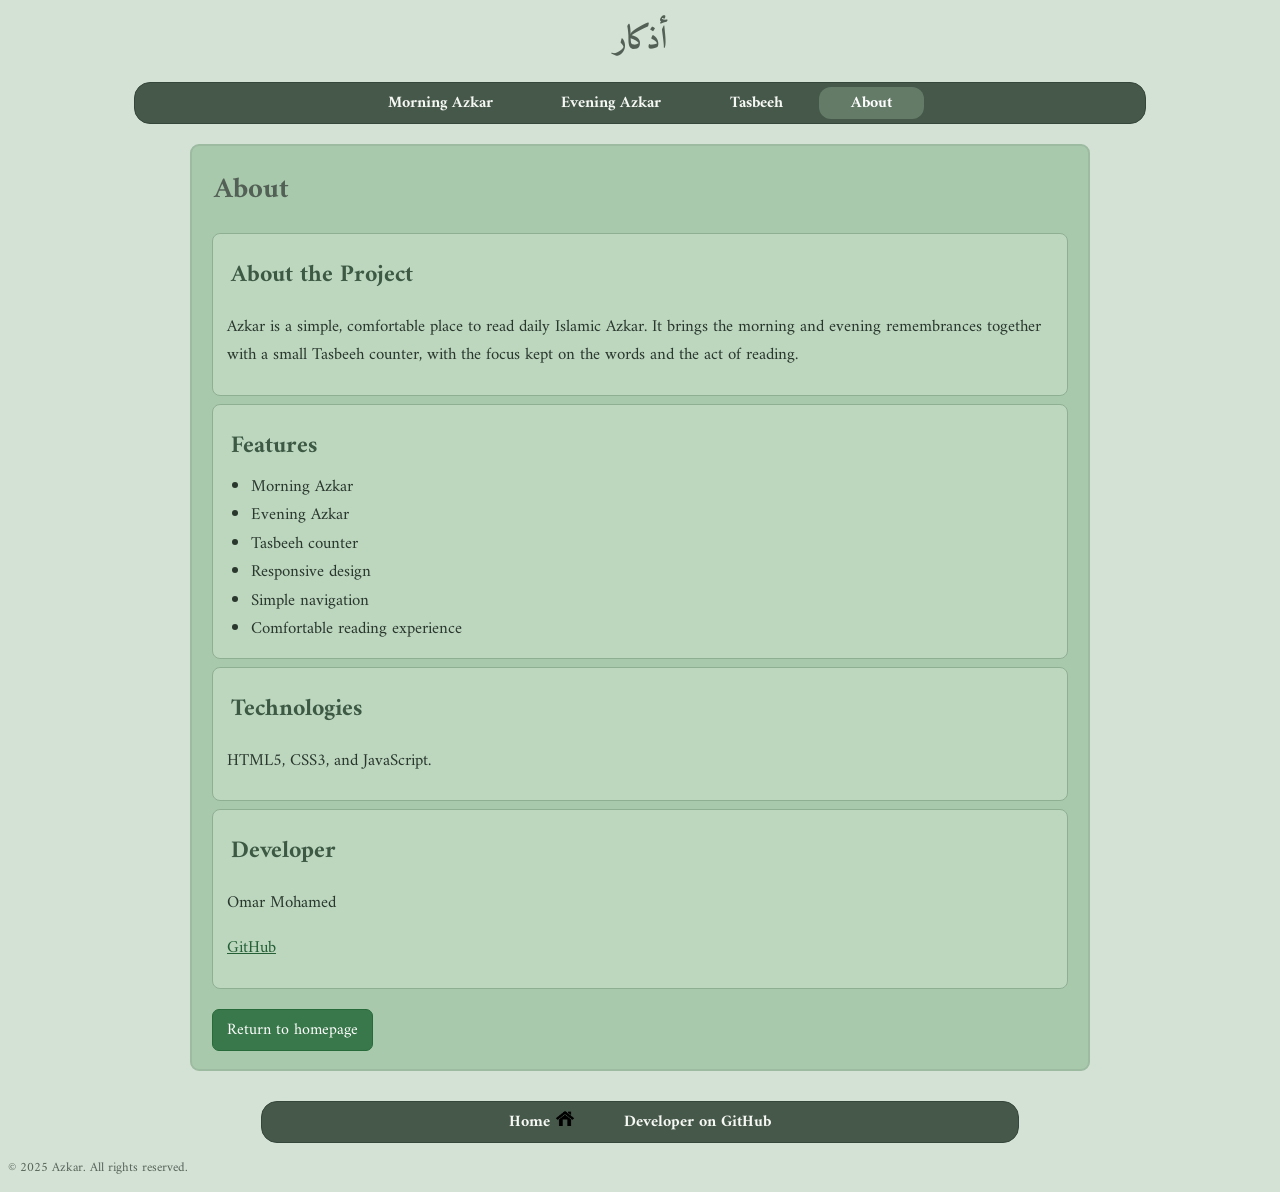
<file: about.html>
<!DOCTYPE html>
<html lang="en" dir="ltr">
  <head>
    <meta charset="UTF-8" />
    <title>About | Azkar</title>
    <meta name="viewport" content="width=device-width, initial-scale=1.0" />
    <meta name="description" content="About the Azkar website." />
    <link rel="icon" type="image/x-icon" href="images/icon.png" />
    <link rel="stylesheet" href="project.css" />
    <link href="https://fonts.googleapis.com/css2?family=Amiri&display=swap" rel="stylesheet" />
  </head>
  <body>
    <h1 id="h" lang="ar">أذكار</h1>
    <header>
      <nav class="hnav" aria-label="Main navigation">
        <div class="hnavbar"><a href="index.html#elsbah">Morning Azkar</a></div>
        <div class="hnavbar"><a href="index.html#elmsaa">Evening Azkar</a></div>
        <div class="hnavbar"><a href="index.html#sebha">Tasbeeh</a></div>
        <div class="hnavbar"><a href="about.html" aria-current="page">About</a></div>
      </nav>
    </header>

    <main class="about-main">
      <h1>About</h1>

      <section>
        <h2>About the Project</h2>
        <p>Azkar is a simple, comfortable place to read daily Islamic Azkar. It brings the morning and evening remembrances together with a small Tasbeeh counter, with the focus kept on the words and the act of reading.</p>
      </section>

      <section>
        <h2>Features</h2>
        <ul>
          <li>Morning Azkar</li>
          <li>Evening Azkar</li>
          <li>Tasbeeh counter</li>
          <li>Responsive design</li>
          <li>Simple navigation</li>
          <li>Comfortable reading experience</li>
        </ul>
      </section>

      <section>
        <h2>Technologies</h2>
        <p>HTML5, CSS3, and JavaScript.</p>
      </section>

      <section>
        <h2>Developer</h2>
        <p>Omar Mohamed</p>
        <p><a href="https://github.com/Omar-Mohamed-11">GitHub</a></p>
      </section>

      <a class="back-home" href="index.html">Return to homepage</a>
    </main>

    <footer>
      <nav class="fnav" aria-label="Footer navigation">
        <a href="index.html">Home <img src="images/home1.png" width="20" alt="" /></a>
        <a href="https://github.com/Omar-Mohamed-11">Developer on GitHub</a>
      </nav>
      <p class="copy">&copy; 2025 Azkar. All rights reserved.</p>
    </footer>
  </body>
</html>
</file>
<file: project.css>
*{
    box-sizing: border-box;
}

:root{
    --page-green: #d4e2d5;
    --panel-green: #a9c9ad;
    --section-green: #bdd7bf;
    --line-green: #8faf93;
    --ink: #29372d;
    --muted-ink: #566359;
    --nav-green: #46584a;
    --nav-hover: #647b68;
    --accent-green: #2f713d;
    --accent-brown: #855348;
    --button-gray: #e2e7e2;
}

body{
    background-color: var(--page-green);
    color: var(--ink);
    font-family: "Amiri", serif;
}
#h{
    text-align: center;
    color: #526055;
    font-family:"Amiri", serif;
    margin-top: 12px;
    margin-bottom: 14px;
}
h2{
    font-family:"Amiri", serif;
}
.hnav{
    text-align: center;
    min-height: 32px;
    padding: 4px 10px;
    width: min(80%, 1050px);
    margin: 0 auto;
    background-color: var(--nav-green);
    border: 1px solid #35463a;
    border-radius: 16px;
}
.hnav a{
    color: #f6f8f4;
    font-weight: bold;
    text-decoration: none;
    display: inline-block;
    padding: 2px 3.2%;
}
.hnavbar{
    display: inline;
    border-radius: 12px;
    padding: 6px 0px;
}
.hnavbar:hover{
    background-color: var(--nav-hover);
}
.hnav a:hover{
    color: #ffffff;
}
.hnav a[aria-current="page"]{
    color: #ffffff;
    background-color: var(--nav-hover);
    border-radius: 12px;
}
.hnav a:focus-visible, .fnav a:focus-visible, button:focus-visible, input:focus-visible{
    outline: 2px solid var(--accent-green);
    outline-offset: 3px;
}

.fnav{
    text-align: center;
    min-height: 34px;
    padding: 4px 10px;
    width: min(60%, 760px);
    margin: 0 auto;
    background-color: var(--nav-green);
    border: 1px solid #35463a;
    border-radius: 16px;
}
.fnav a{
    color: #f6f8f4;
    font-weight: bold;
    text-decoration: none;
    display: inline-block;
    padding: 2px 3%;
}
.fnav a:hover{
    color: #c8e1c9;
}


.all{
    border: 2px solid #9dbba1;
    border-radius: 9px;
    width: min(80%, 1120px);
    margin: 18px auto 0;
    padding: 0 10px;
    background-color: var(--panel-green);
}
.all h2{
    margin: 20px 10px 14px;
    color: #3d5944;
}
section{
    border: 1px solid var(--line-green);
    border-radius: 8px;
    background-color: var(--section-green);
    padding: 6px 12px 12px;
    margin: 8px 10px;
}
input{
    font-weight: 700;
    font-size: 15px;
    background-color: var(--button-gray);
    color: #354238;
    width:55px ;
    height: 55px;
    border: 1px solid #6e9d73;
    border-radius: 50%;
    transition: background-color .15s ease, border-color .15s ease;
}
input:hover{
    background-color: #d1e1d2;
    border-color: #4e8257;
    cursor: pointer;
}
.button input:active, .ctr:active{
    background-color: #c0d7c2;
}
.button{
    text-align: center;
}
.p1{
    color: var(--accent-brown);
    font-weight: 700;
    font-size: 1.12rem;
}
.p2{
    color: #29372d;
    font-size: 1.14rem;
    font-weight: 500;
    line-height: 1.9;
    word-spacing: .04em;
}
.p3{
    color: var(--muted-ink);
    font-style: italic;
}
.p4{
    color: #286b3a;
    font-size: 1rem;
}
.copy{
    color: var(--muted-ink);
    font-size: small;
}


/* ---Finish Buttons--- */

.btnFinsh1{
    text-align: center;
    margin-top: 20px;
    margin-bottom: 30px;
    margin-right: 4%;
}
.finsh1{
    background-color: #526656;
    border: 1px solid #405344;
    color: #ffffff;
    font-size: large;
    font-weight: bold;
    border-radius: 10px;
    height: 35px;
    width: 120px;
    font-family: 'Changa', sans-serif;
    margin-left: 8px;
    transition: background-color .15s ease;
}
.finsh1:hover{
    background-color: #405344;
    cursor: pointer;
}

.btnFinsh2{
    text-align: center;
    margin-top: 20px;
    margin-bottom: 30px;
    margin-right: 4%;
}
.finsh2{
    background-color: #526656;
    border: 1px solid #405344;
    color: #ffffff;
    font-size: large;
    font-weight: bold;
    border-radius: 10px;
    height: 35px;
    width: 120px;
    font-family: 'Changa', sans-serif;
    margin-left: 8px;
    transition: background-color .15s ease;
}
.finsh2:hover{
    background-color: #405344;
    cursor: pointer;
}


/* --------Refresh Buttons-------- */
.refresh1{
    background-color: transparent;
    font-size: large;
    font-weight: bold;
    border: 1px solid #9db7a0;
    border-radius: 20px;
    color: #3e5b44;
    transition: background-color .15s ease;
}
.refresh1:hover{
    cursor: pointer;
    background-color: #c1d8c3;
}
.refresh2{
    background-color: transparent;
    font-size: large;
    font-weight: bold;
    border: 1px solid #9db7a0;
    border-radius: 20px;
    color: #3e5b44;
    transition: background-color .15s ease;
}
.refresh2:hover{
    cursor: pointer;
    background-color: #c1d8c3;
}


/* --------------Sebha--------------- */

.cnt{
    text-align: center;
    padding-top: 24px;
    padding-bottom: 28px;
    margin-bottom: 12px;
}
.ctr{
    width: 80px;
    color: #66483d;
    height: 80px;
    margin-bottom: 14px;
    font-size: larger;
    background-color: var(--button-gray);
    border-color: #6e9d73;
}
.ctr:hover{
    background-color: #d1e1d2;
}
.restart{
    border-radius:15px ;
    height: 30px;
    color: #ffffff;
    background-color: #526656;
    font-family:'Changa', sans-serif; ;
    border-color: #405344;
    transition: background-color .15s ease;
}
.restart:hover{
    background-color: #405344;
}

/* About page uses the same green panels and spacing as the Azkar sections. */
.about-main{
    width: min(80%, 900px);
    margin: 20px auto 30px;
    padding: 1px 10px 14px;
    border: 2px solid #9dbba1;
    border-radius: 9px;
    background-color: var(--panel-green);
}
.about-main > h1{
    margin: 18px 12px;
    color: #526055;
    font-size: 1.8rem;
}
.about-main h2{
    margin: 12px 4px 6px;
    color: #3d5944;
}
.about-main section{
    padding: 8px 14px;
}
.about-main p, .about-main li{
    font-size: 1.05rem;
    line-height: 1.7;
}
.about-main ul{
    margin: 6px 0;
    padding-inline-start: 24px;
}
.about-main a{
    color: #245f35;
}
.back-home{
    display: inline-block;
    margin: 12px 10px 4px;
    padding: 6px 14px;
    border: 1px solid #286b3a;
    border-radius: 7px;
    background-color: #39784a;
    color: white !important;
    text-decoration: none;
}
.back-home:hover{
    background-color: #2b663b;
}

@media (max-width: 650px){
    .hnav, .fnav, .all, .about-main{
        width: calc(100% - 20px);
    }
    .hnav a{
        padding-inline: 2%;
    }
    .all{
        padding-inline: 4px;
    }
    .all h2{
        margin-inline: 6px;
    }
    section{
        margin-inline: 4px;
        padding-inline: 8px;
    }
    .p2{
        font-size: 1.1rem;
        line-height: 1.9;
    }
    .btnFinsh1, .btnFinsh2{
        margin-right: 2%;
    }
}

@media (prefers-reduced-motion: reduce){
    *, *::before, *::after{
        scroll-behavior: auto !important;
        transition-duration: .01ms !important;
    }
}
</file>
